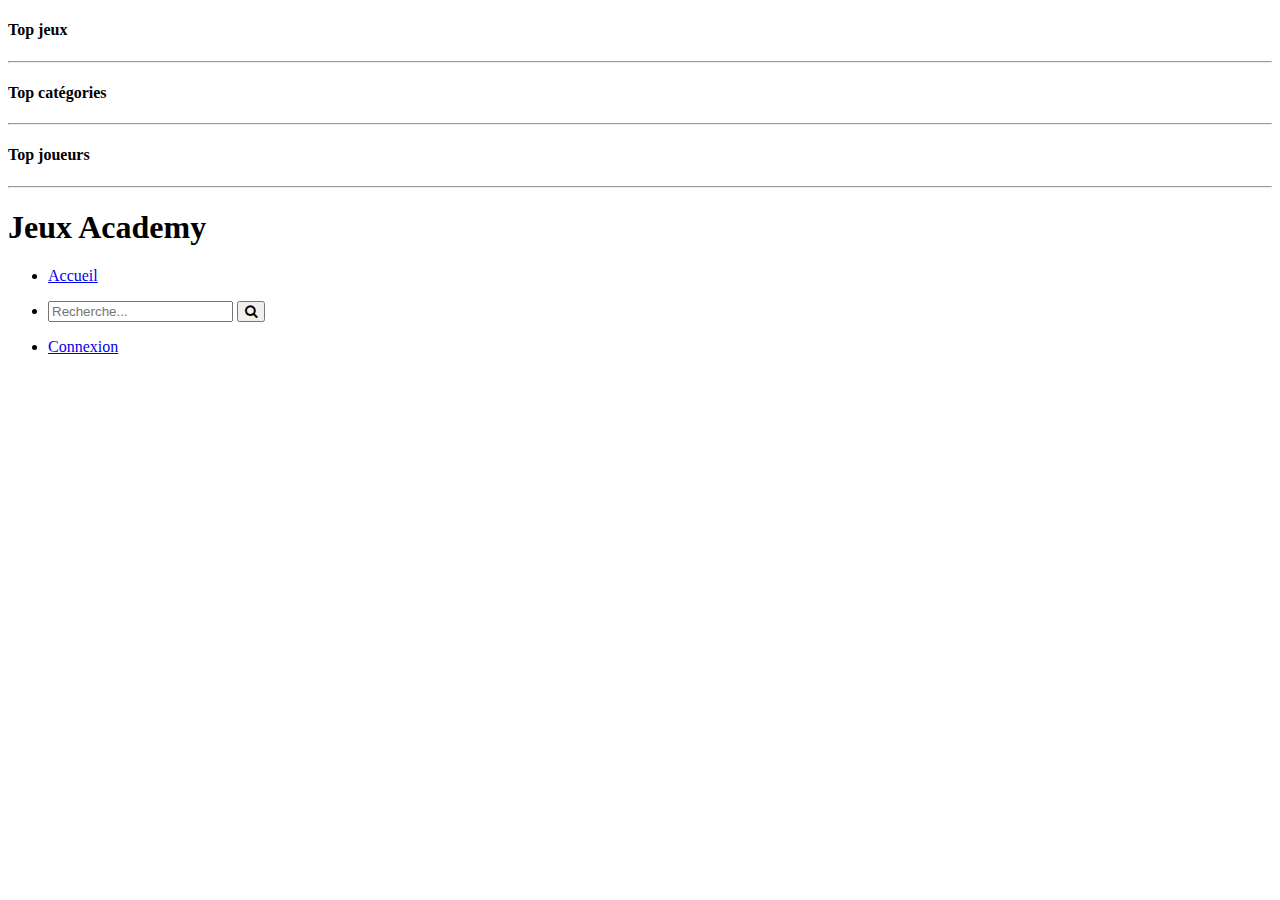
<file: index.html>
<!DOCTYPE html>
<html lang="fr">
  <head>
    <meta charset="utf-8" />
    <link rel="stylesheet" type="text/css" href="css/style.css" />
    <link href='https://fonts.googleapis.com/css?family=Montserrat:400,700' rel='stylesheet' type='text/css'>
    <link rel="stylesheet" href="https://cdnjs.cloudflare.com/ajax/libs/font-awesome/4.7.0/css/font-awesome.min.css" />
    <title>Jeux Academy | Accueil</title>
    <!-- Lien pour les icones -->
    <link rel="stylesheet" href="https://use.fontawesome.com/releases/v5.5.0/css/all.css" integrity="sha384-B4dIYHKNBt8Bc12p+WXckhzcICo0wtJAoU8YZTY5qE0Id1GSseTk6S+L3BlXeVIU" crossorigin="anonymous">
    <!--https://fr.pngtree.com-->
    <link rel="icon" type="image/png" href="images/favicon.png" />
  </head>

  <body>

    <aside id="navigateur">
        <h4>Top jeux</h4><hr/>
        <h4>Top catégories</h4><hr/>
        <h4>Top joueurs</h4><hr/>
    </aside>

    <header>
      <h1>Jeux Academy</h1>
    </header>

    <div id="navbar">
        <ul>
            <li><a href="index.html">Accueil</a></li>
        </ul>
        <ul>
            <li>
                <form class="example" action="action_page.php">
                    <input type="text" placeholder="Recherche..." name="search">
                    <button type="submit"><i class="fa fa-search"></i></button>
                </form>
            </li>
        </ul>
        <ul>
            <li><a href="connexion.php">Connexion</a></li>
        </ul>
    </div>

    <footer>

    </footer>

  </body>

  <!--<script type="text/javascript" src="js/file.js"></script>-->

</html>
</file>
<file: css/style.css>
* {
	overflow-wrap: break-word;
}

/* Image de profil du joueur */
img#profil {
    width: 100%;
    height: auto;
    max-height: 35%;
    margin-bottom: 30px;
    border: 4mm ridge rgba(70, 70, 70, .7);
}

/* Image du trophée pour les tops sur la page d'accueil */
img#trophee {
    width: 100%;
    max-height: 35%;
    height: auto;
    margin-bottom: 30px;
    border: 4mm ridge rgba(188, 169, 0, 1);
}

/* Style de la page d'erreur 404 */
#main{
    display: table;
    width: 100%;
    height: 80vh;
    text-align: center;
}

.fof{
	  display: table-cell;
	  vertical-align: middle;
}

.fof h1{
	  font-size: 50px;
	  display: inline-block;
	  padding-right: 12px;
	  animation: type .5s alternate infinite;
}

@keyframes type{
	  from{box-shadow: inset -3px 0px 0px #888;}
	  to{box-shadow: inset -3px 0px 0px transparent;}
}

/* Étoiles pour la notation des jeux */
.star-rating, .back-stars, .front-stars {
    display: flex;
}
.star-rating {
    align-items: center;
    justify-content: center;
}
.back-stars {
    color: #bb5252;
    position: relative;
}
.front-stars {
    color: orange;
    overflow: hidden;
    position: absolute;
    top: 0;
    transition: all 0.5s;
}

/* Barre de recherche dans le nav */
form.research {
    margin-right: 230px;
}
form.research input {
	outline: none;
}
form.research input[type=search] {
	-webkit-appearance: textfield;
	-webkit-box-sizing: content-box;
	font-family: inherit;
	font-size: 100%;
}
form.research input::-webkit-search-decoration,
form.research input::-webkit-search-cancel-button {
	display: none; 
}

form.research input[type=search] {
	background: #ededed url('../images/search-icon.png') no-repeat 9px center;
	border: solid 1px #ccc;
	padding: 9px 10px 9px 32px;
	width: 80px;
	
	-webkit-border-radius: 10em;
	-moz-border-radius: 10em;
	border-radius: 10em;
	
	-webkit-transition: all .5s;
	-moz-transition: all .5s;
	transition: all .5s;
}
form.research input[type=search]:focus {
	width: 130px;
	background-color: #fff;
	border-color: #1c201d;
	
	-webkit-box-shadow: 0 0 5px #343a4080;
	-moz-box-shadow: 0 0 5px #343a4080;
	box-shadow: 0 0 5px #343a4080;
}

form.research input:-moz-placeholder {
	color: #00000080;
}
form.research input::-webkit-input-placeholder {
	color: #00000080;
}

/* Slider en haut du profil et de la page d'accueil */
.carousel-inner {
	border-style: solid;
	border-width: 1px;
	border-color: #00000080;
}

/* Demandes d'amis sur le profil */
.list-group, .no-friend {
	margin-bottom: 20px;
}

p.titre-profil {
	font-size: 2.5rem;
	font-weight: 500;
	line-height: 1.2;
	margin-bottom: 1.5rem !important;
	margin-top: 1.5rem !important;
}

img#profil {
	min-height: 250px;
	max-width: 100%;
}

.bold {
	font-weight: bold;
}

.item-container {
	display: flex;
	padding: 0;
}
.item-container p {
	margin: 0;
}

.item-left {
	width: 70%;
	padding: 12px 20px;
	border-right: 1px dashed #00000020;
}
.item-right {
	width: 30%;
	padding: 12px 20px;
	text-align: center;
}
.item-center {
	width: 100%;
	padding: 12px 20px;
	text-align: center;
}

.plus {
	color: #008000;
}
.plus:hover, .plus:focus {
	color: #008000d2;
}

.minus {
	color: #ff0000;
}
.minus:hover, .minus:focus {
	color: #ff0000d2;
}

/* Images de profil des amis */
.friend-profile {
	text-align: center;
	padding: 2px;
}
.friend-profile img {
	max-width: 100%;
	max-height: 180px;
	padding: 15px;
}
.card-body {
	padding: 15px 20px;
	border-top: 1px solid #00000020;
}
h4.card-title {
	margin: 0;
}

.no-friend {
	padding-left: 15px;
	font-size: 16px;

}
</file>
